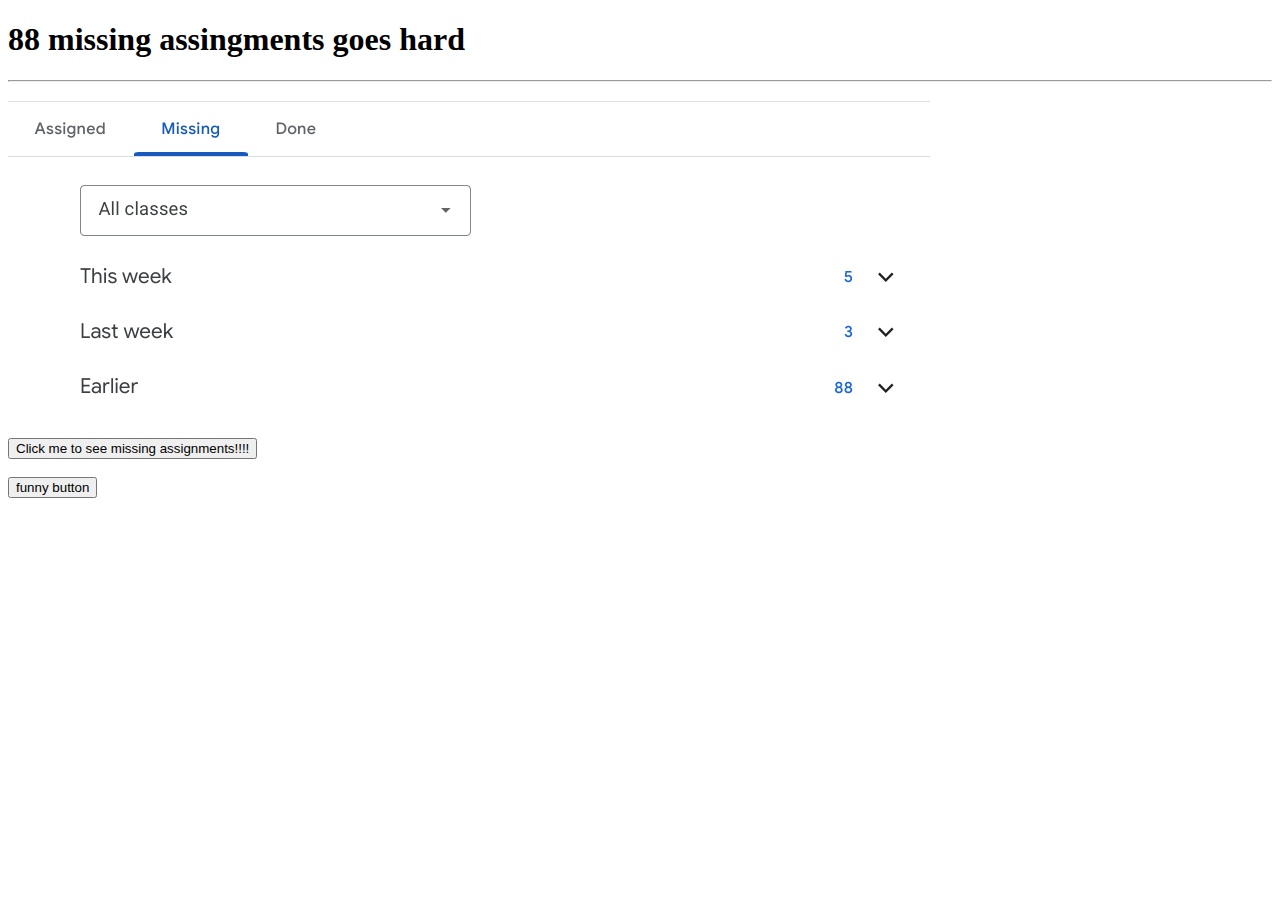
<file: index.html>
<!DOCTYPE html>
<html>
    <head>
        <title>Cool Coder Website 😎</title>
    </head>

    <body>
        <h1>88 missing assingments goes hard</h1>
        <hr>
        <img src="Screenshot 2025-01-08 2.22.42 PM.png">
        <br>
        <a href="https://classroom.google.com/a/missing/all" target="_blank"><button id="sigma_button" >Click me to see missing assignments!!!!</button></a>
        <br>
        <br>
        <button onclick="happymessage()">funny button</button>

        <script>
            function happymessage(){
                alert("UR A MONKEY")
            }
        </script>
    </body>
</html>
</file>
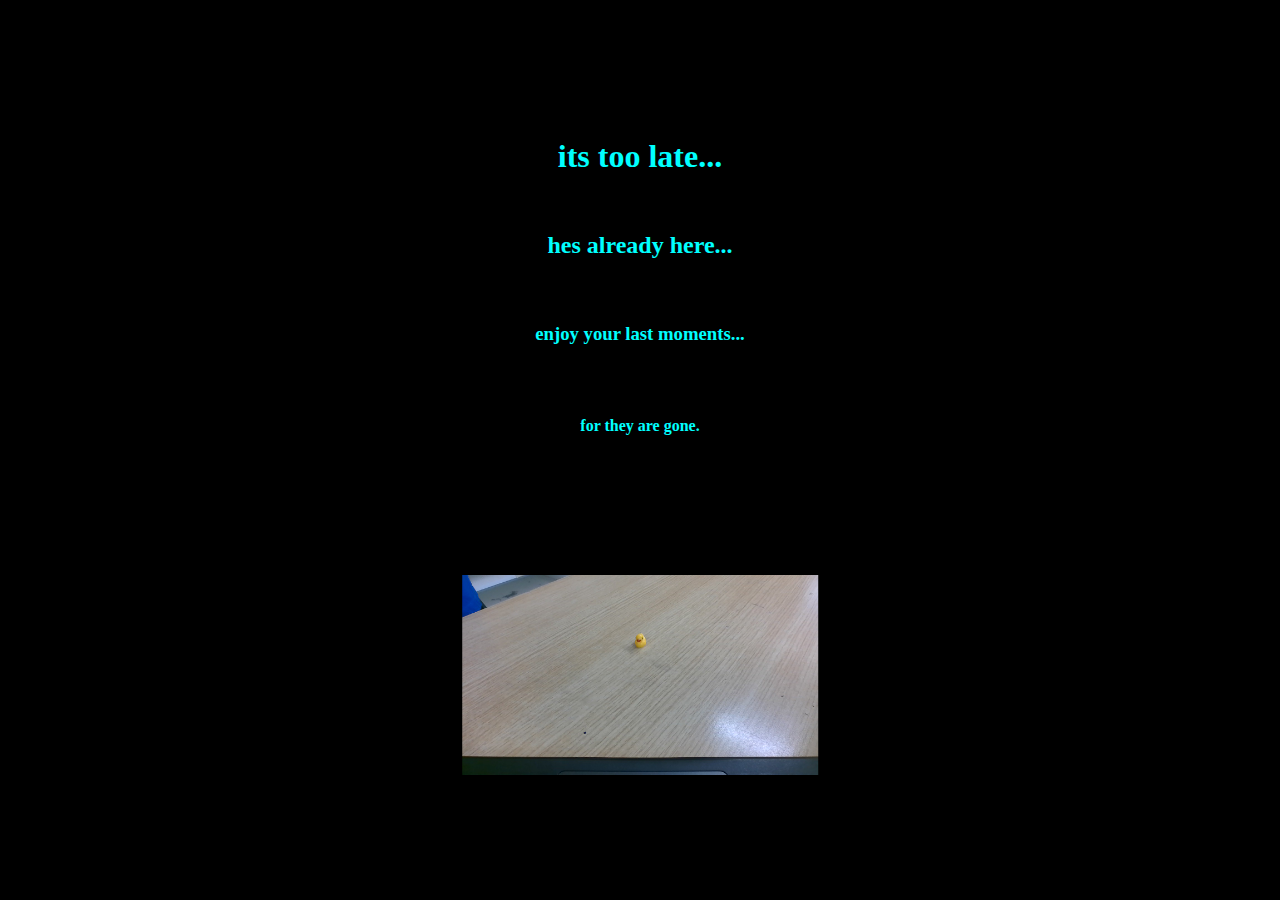
<file: run.html>
<!DOCTYPE html>
<html lang="en">
<head>
    <title>hes coming</title>
    <link rel="stylesheet" href="style.css">
</head>
<body>
    <h1 id="toolate">its too late...</h1>
    <h2 id="here">hes already here...</h2>
    <h3 id="enjoy">enjoy your last moments...</h3>
    <h4 id="ending">for they are gone.</h4>
    <br>
    <img src="IMG_20250109_122551.jpg" id="picture">
</body>
</html>
</file>
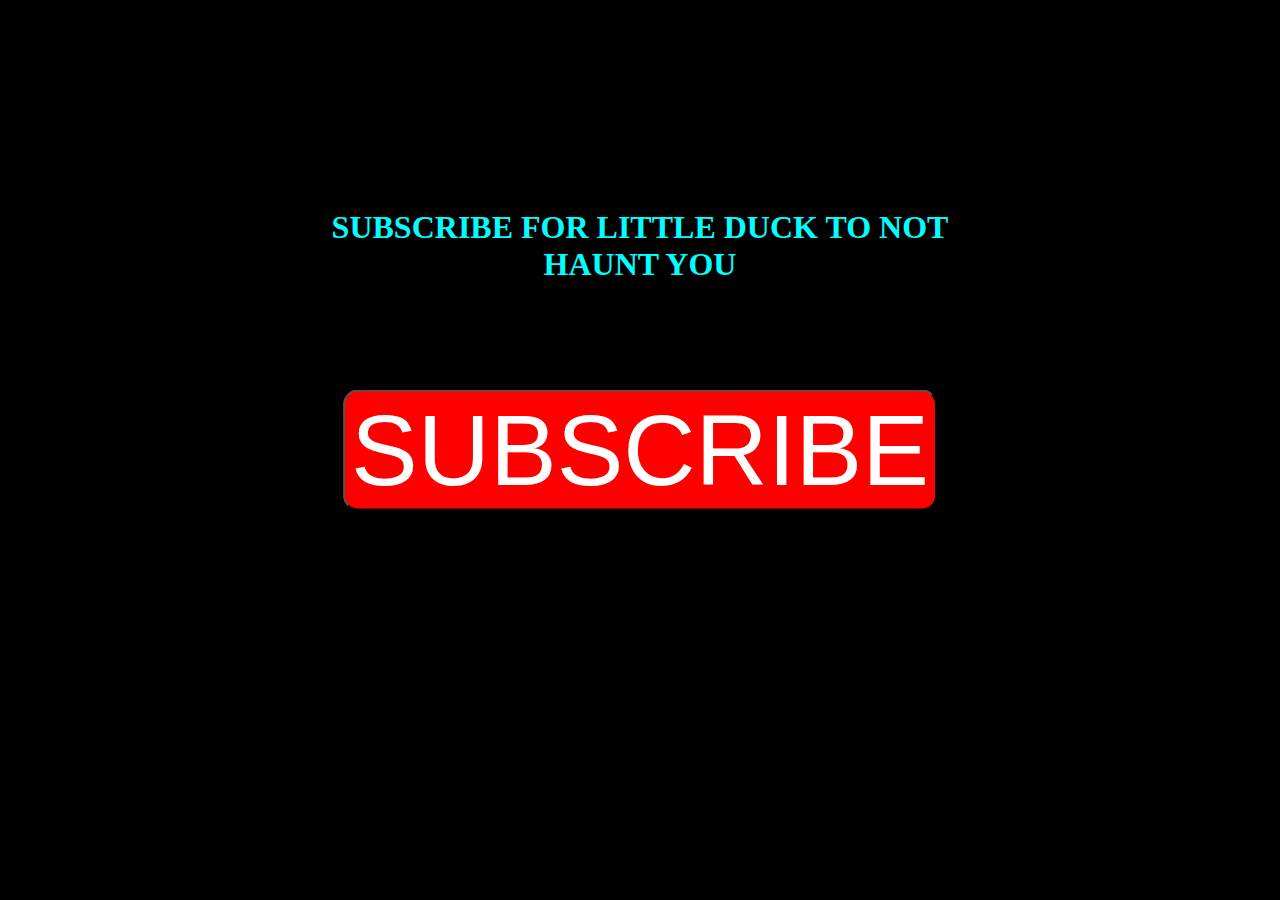
<file: subscibe.html>
<!DOCTYPE html>
<html lang="en">
<head>
    <title>SUBSCRIBE YAYYYYAYAYYAYAYAY</title>
    <link rel="stylesheet" href="style.css">
</head>
<body>
    <h1 id="title">SUBSCRIBE FOR LITTLE DUCK TO NOT HAUNT YOU</h1>
    <br>
    <br>
    <a href="run.html"><button id="subscribe">SUBSCRIBE</button></a>
</body>
</html>
</file>
<file: style.css>
body{
    background-color: rgb(0, 0, 0);
}

#title{
    color: cyan;
    text-align: center;
    position: absolute; /* Allows precise positioning */
    top: 25%; /* Moves the element halfway down the screen */
    left: 50%; /* Moves the element halfway across the screen */
    transform: translate(-50%, -50%); /* Offsets by half its own width and height */
}
#subscribe{
    color: rgb(255, 255, 255);
    background-color: red;
    font-size: 100px;
    border-radius: 15px;
    position: absolute; /* Allows precise positioning */
    top: 50%; /* Moves the element halfway down the screen */
    left: 50%; /* Moves the element halfway across the screen */
    transform: translate(-50%, -50%); /* Offsets by half its own width and height */
    cursor: pointer;
}
#subscribe:hover{
    color: rgb(255, 255, 255);
    background-color: rgb(255, 42, 42);
    font-size: 110px;
    border-radius: 15px;
    position: absolute; /* Allows precise positioning */
    top: 50%; /* Moves the element halfway down the screen */
    left: 50%; /* Moves the element halfway across the screen */
    transform: translate(-50%, -50%); /* Offsets by half its own width and height */
}
#toolate{
    color: cyan;
    text-align: center;
    position: absolute; /* Allows precise positioning */
    top: 15%; /* Moves the element halfway down the screen */
    left: 50%; /* Moves the element halfway across the screen */
    transform: translate(-50%, -50%); /* Offsets by half its own width and height */
}
#here{
    color: cyan;
    text-align: center;
    position: absolute; /* Allows precise positioning */
    top: 25%; /* Moves the element halfway down the screen */
    left: 50%; /* Moves the element halfway across the screen */
    transform: translate(-50%, -50%); /* Offsets by half its own width and height */
}
#enjoy{
    color: cyan;
    text-align: center;
    position: absolute; /* Allows precise positioning */
    top: 35%; /* Moves the element halfway down the screen */
    left: 50%; /* Moves the element halfway across the screen */
    transform: translate(-50%, -50%); /* Offsets by half its own width and height */
}
#ending{
    color: cyan;
    text-align: center;
    position: absolute; /* Allows precise positioning */
    top: 45%; /* Moves the element halfway down the screen */
    left: 50%; /* Moves the element halfway across the screen */
    transform: translate(-50%, -50%); /* Offsets by half its own width and height */
}
#picture{
    height: 200px;
    position: absolute; /* Allows precise positioning */
    top: 75%; /* Moves the element halfway down the screen */
    left: 50%; /* Moves the element halfway across the screen */
    transform: translate(-50%, -50%); /* Offsets by half its own width and height */
}
</file>
